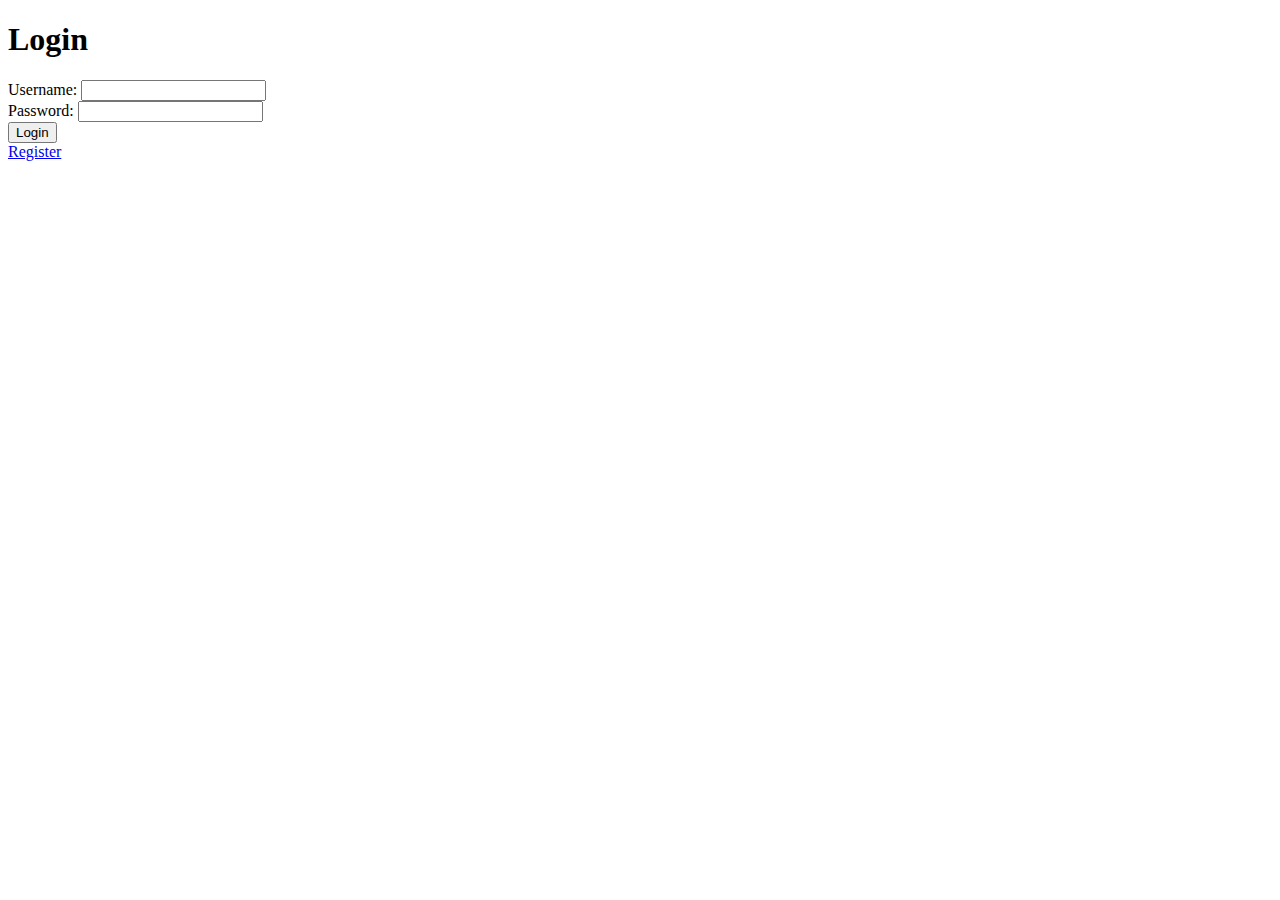
<file: templates/login.html>
<!DOCTYPE html>
<html>
<head>
    <title>Login</title>
</head>
<body>
    <h1>Login</h1>
    <form method="post">
        <label for="username">Username:</label>
        <input type="text" id="username" name="username" required>
        <br>
        <label for="password">Password:</label>
        <input type="password" id="password" name="password" required>
        <br>
        <input type="submit" value="Login">
    </form>
    <a href="{{ url_for('register') }}">Register</a>
</body>
</html>
</file>
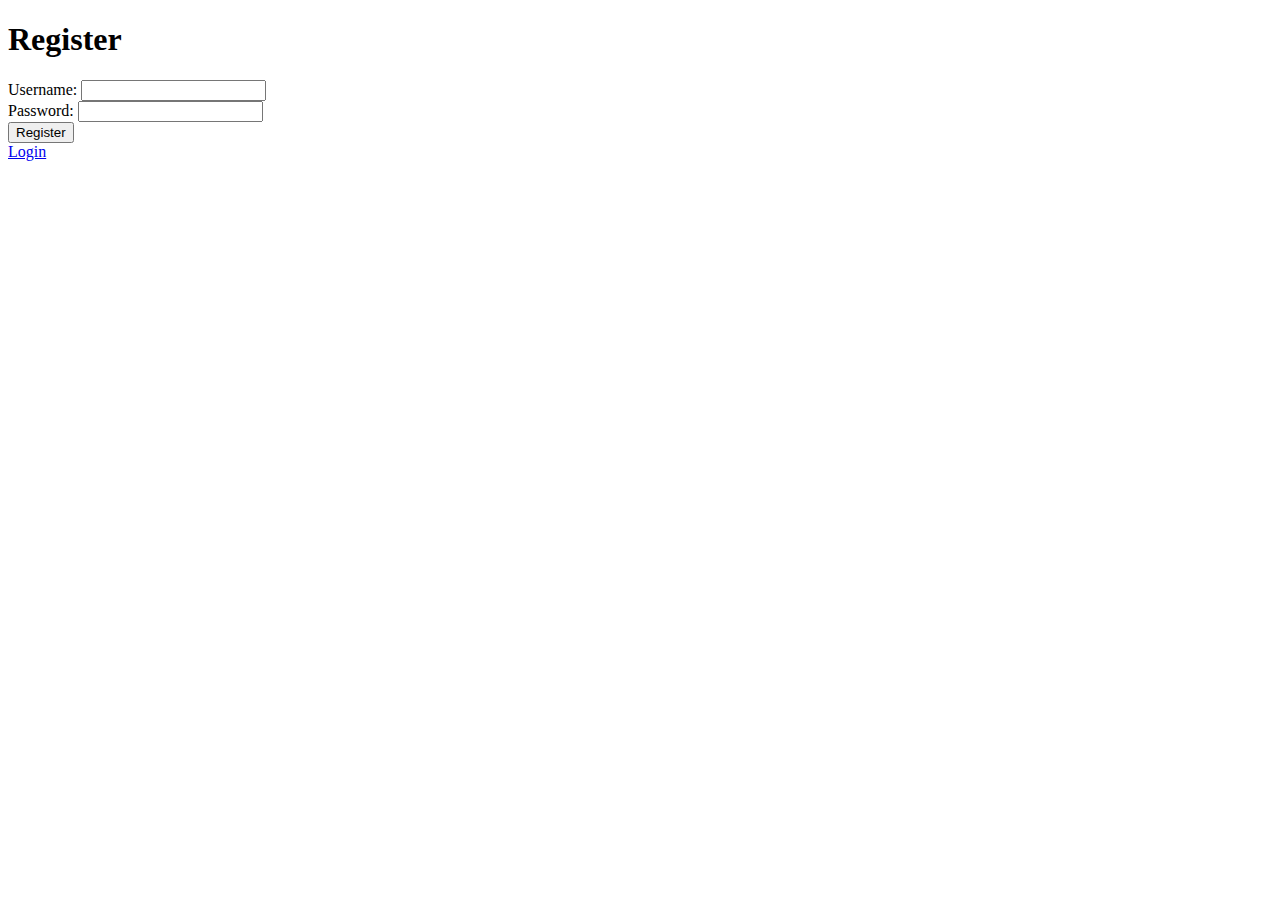
<file: templates/register.html>
<!DOCTYPE html>
<html>
<head>
    <title>Register</title>
</head>
<body>
    <h1>Register</h1>
    <form method="post">
        <label for="username">Username:</label>
        <input type="text" id="username" name="username" required>
        <br>
        <label for="password">Password:</label>
        <input type="password" id="password" name="password" required>
        <br>
        <input type="submit" value="Register">
    </form>
    <a href="{{ url_for('login') }}">Login</a>
</body>
</html>
</file>
